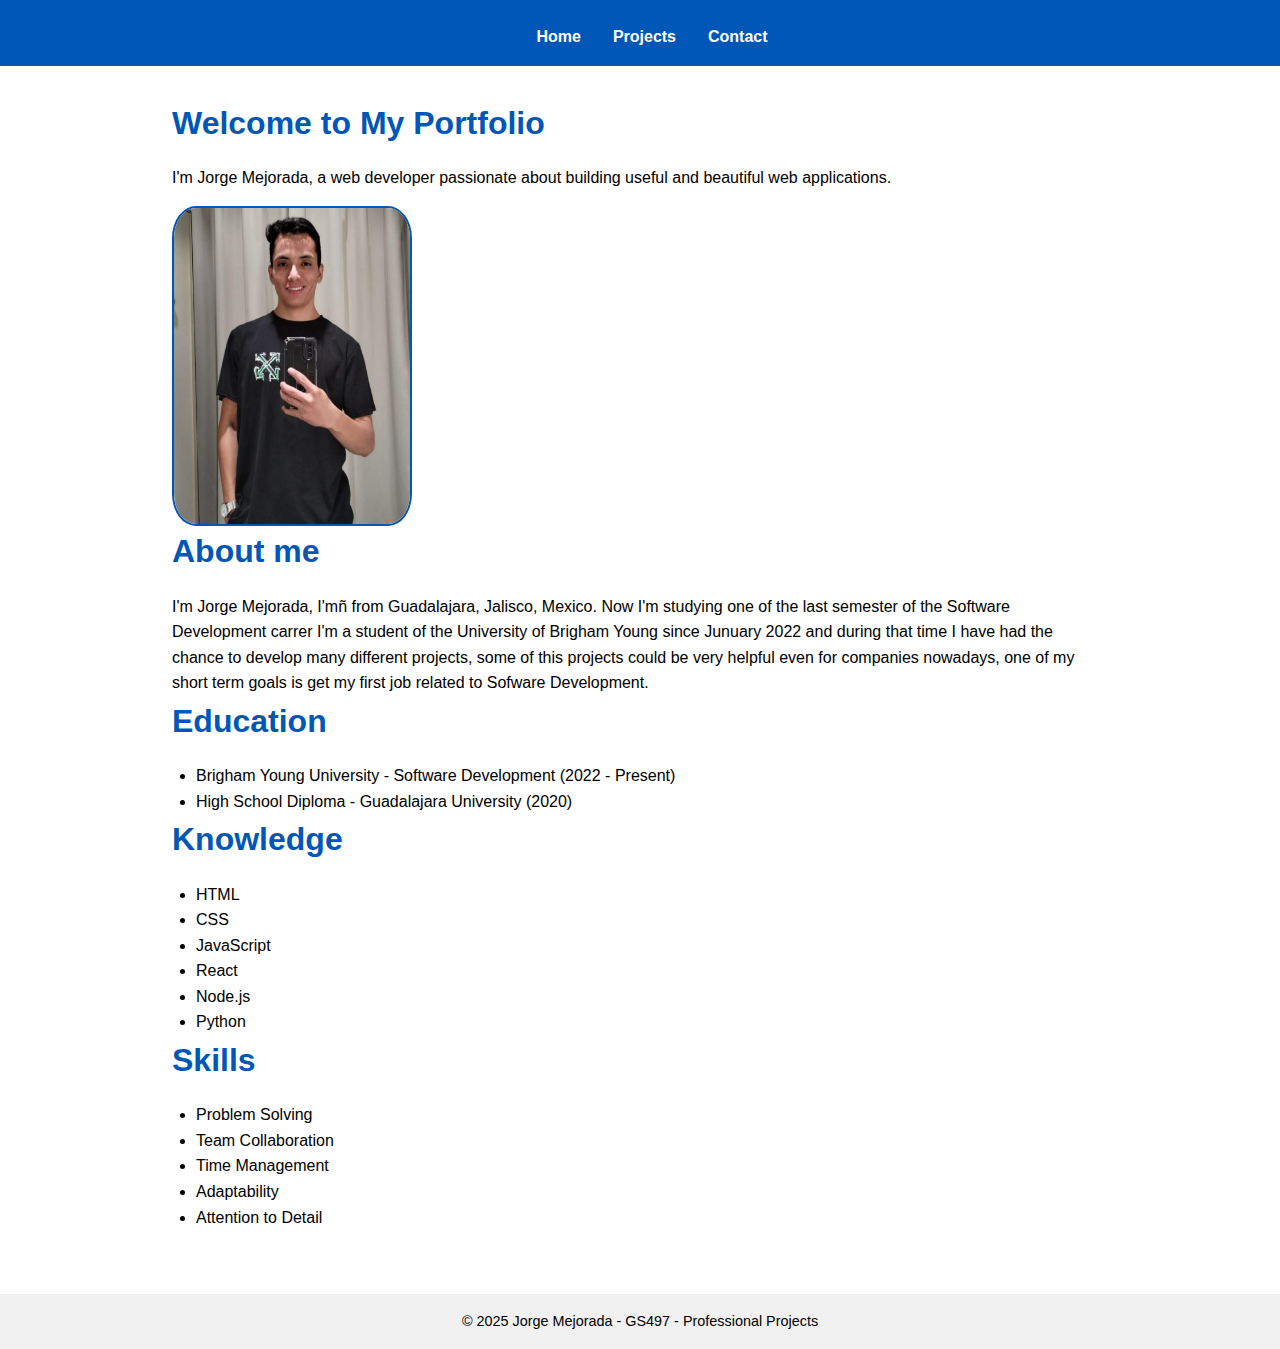
<file: index.html>
<!DOCTYPE html>
<html lang="en">
<head>
  <meta charset="UTF-8" />
  <meta name="viewport" content="width=device-width, initial-scale=1.0" />
  <title>Jorge Mejorada | Portfolio</title>
  <link rel="stylesheet" href="css/style.css" />
</head>
<body>
  <header>
    <nav>
      <ul>
        <li><a href="index.html">Home</a></li>
        <li><a href="projects.html">Projects</a></li>
        <li><a href="contact.html">Contact</a></li>
      </ul>
    </nav>
  </header>

  <main>
    <h1>Welcome to My Portfolio</h1>
    <p>I'm Jorge Mejorada, a web developer passionate about building useful and beautiful web applications.</p>

    <img id="profile" src="images/profile.jpeg">
    <h1>About me</h1>
    <p>I'm Jorge Mejorada, I'mñ from Guadalajara, Jalisco, Mexico. Now I'm studying one of the last semester of the Software Development carrer
        I'm a student of the University of Brigham Young since Junuary 2022 and during that time I have had the chance to develop many different
        projects, some of this projects could be very helpful even for companies nowadays, one of my short term goals is get my first job
        related to Sofware Development.
    </p>

    <h1>Education</h1>
    <ul>
      <li>Brigham Young University - Software Development (2022 - Present)</li>
      <li>High School Diploma - Guadalajara University (2020)</li>
    </ul>

    <h1>Knowledge</h1>
    <ul>
      <li>HTML</li>
      <li>CSS</li>
      <li>JavaScript</li>
      <li>React</li>
      <li>Node.js</li>
      <li>Python</li>
    </ul>

    <h1>Skills</h1>
    <ul>
        <li>Problem Solving</li>
        <li>Team Collaboration</li>
        <li>Time Management</li>
        <li>Adaptability</li>
        <li>Attention to Detail</li>
    </ul>
  </main>

  <footer>
    <p>&copy; 2025 Jorge Mejorada - GS497 - Professional Projects</p>
  </footer>

  <script src="js/script.js"></script>
</body>
</html>
</file>
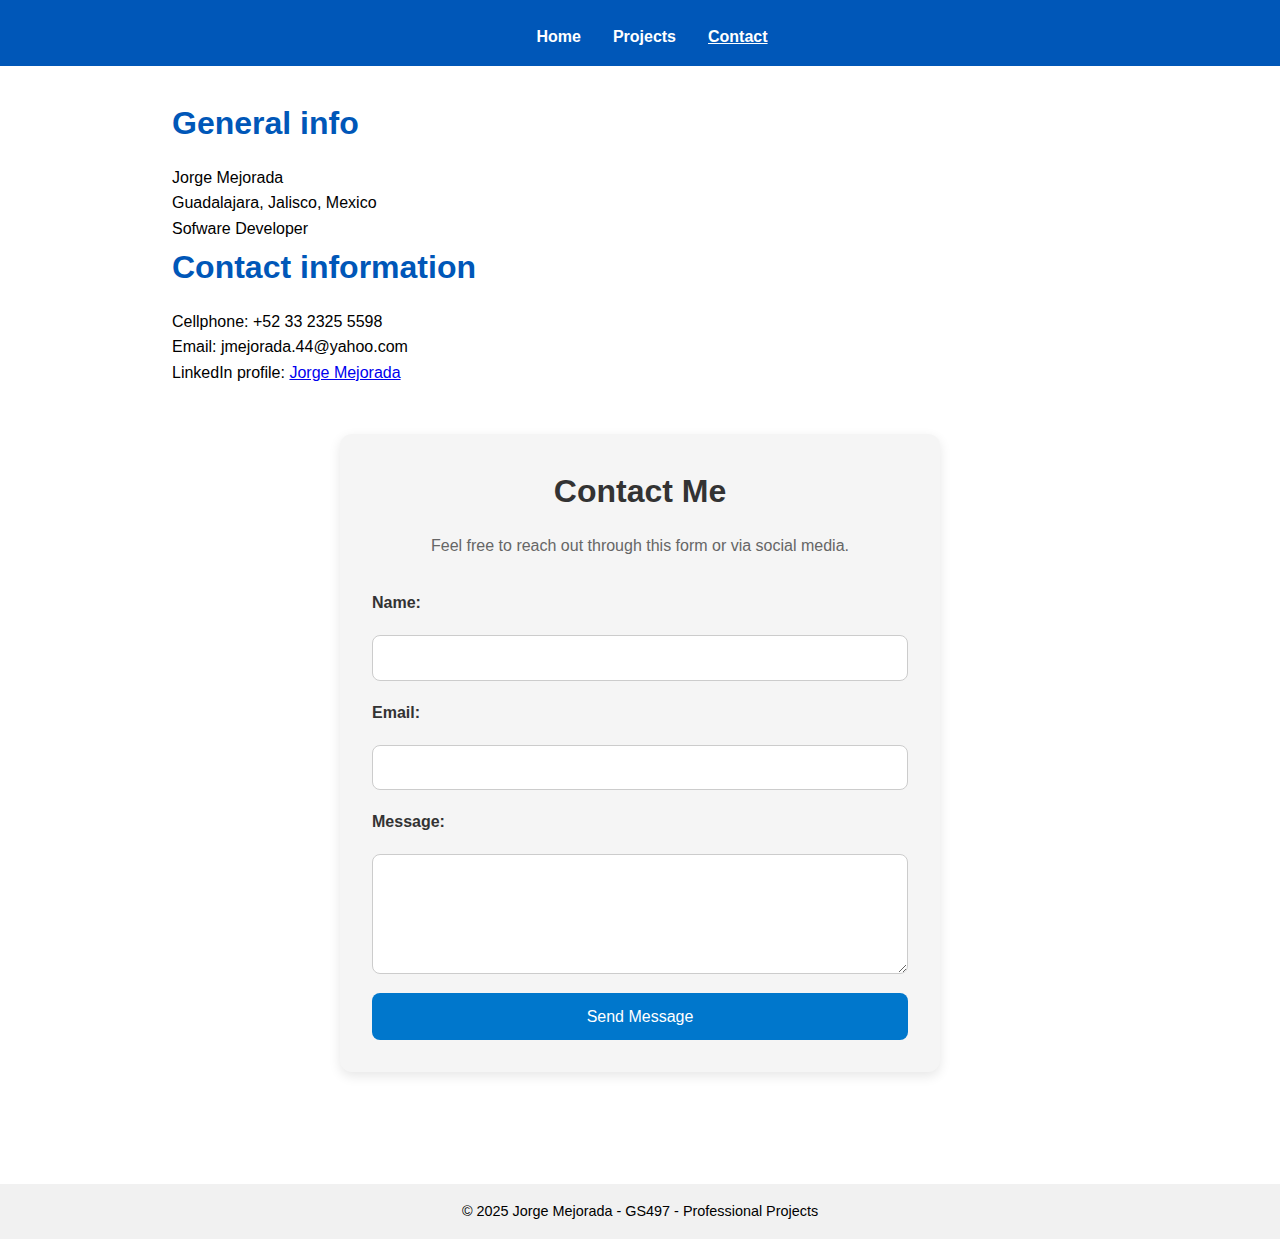
<file: contact.html>
<!DOCTYPE html>
<html lang="en">
<head>
  <meta charset="UTF-8" />
  <meta name="viewport" content="width=device-width, initial-scale=1.0"/>
  <title>Contact | Your Name</title>
  <link rel="stylesheet" href="css/style.css" />
</head>
<body>

  <header>
    <nav>
      <ul>
        <li><a href="index.html">Home</a></li>
        <li><a href="projects.html">Projects</a></li>
        <li><a href="contact.html" class="active">Contact</a></li>
      </ul>
    </nav>
  </header>

  <main>
  <div>
    <h1>General info</h1>

    <p>Jorge Mejorada</p>
    <p>Guadalajara, Jalisco, Mexico</p>
    <p>Sofware Developer</p>


    <h1>Contact information</h1>

    <p>Cellphone: +52 33 2325 5598</p>
    <p>Email: jmejorada.44@yahoo.com</p>
    <p>LinkedIn profile: <a href="https://www.linkedin.com/in/jorge-mejorada-00b981330/" target="_blank">Jorge Mejorada</a></p>

  </div>

    <section class="contact-section">
      <h1>Contact Me</h1>
      <p>Feel free to reach out through this form or via social media.</p>

      <form id="contactForm">
        <label for="name">Name:</label>
        <input type="text" id="name" name="name" required />

        <label for="email">Email:</label>
        <input type="email" id="email" name="email" required />

        <label for="message">Message:</label>
        <textarea id="message" name="message" required></textarea>

        <button type="submit">Send Message</button>
      </form>
    </section>
  </main>

  <footer>
    <p>&copy; 2025 Jorge Mejorada - GS497 - Professional Projects</p>
  </footer>

  <script src="js/script.js"></script>
</body>
</html>
</file>
<file: css/style.css>
/* Reset and base styles */
* {
  margin: 0;
  padding: 0;
  box-sizing: border-box;
}

body {
  font-family: 'Segoe UI', sans-serif;
  background-color: #ffffff;
  color: #000000;
  line-height: 1.6;
}

/* Header & Navigation */
header {
  background-color: #0057b8; /* Blue */
  padding: 1rem 0;
}

nav ul {
  list-style: none;
  display: flex;
  justify-content: center;
  gap: 2rem;
}

nav a {
  color: white;
  text-decoration: none;
  font-weight: bold;
}

nav a.active,
nav a:hover {
  text-decoration: underline;
}

/* Main Content */
main {
  padding: 2rem;
  max-width: 1000px;
  margin: 0 auto;
}

h1 {
  font-size: 2rem;
  color: #0057b8;
  margin-bottom: 1rem;
}

h2 {
  margin-top: 2rem;
  color: #003f7d;
}

/* Profile Image */
#profile {
  width: 15rem;
  height: 20rem;
  display: block;
  margin-top: 1rem;
  border-radius: 10%;
  border: 2px solid #0057b8;
}

/* Lists */
ul {
  margin-left: 1.5rem;
  margin-top: 0.5rem;
}

/* === Projects Section === */
.projects-grid {
  display: grid;
  grid-template-columns: repeat(auto-fit, minmax(280px, 1fr));
  gap: 2rem;
  margin-top: 2rem;
}

.project-card {
  background-color: #f9f9f9;
  border: 1px solid #ccc;
  padding: 1rem;
  border-radius: 8px;
  transition: box-shadow 0.3s ease;
  display: flex;
  flex-direction: column;
  align-items: center;
  text-align: center;
}

.project-card img {
  width: 100%;
  max-height: 160px;
  object-fit: cover;
  border-radius: 4px;
  margin-bottom: 1rem;
}

.project-card h3 {
  color: #0057b8;
  margin-bottom: 0.5rem;
}

/* Contact Section Styling */
.contact-section {
  max-width: 600px;
  margin: 3rem auto;
  padding: 2rem;
  background-color: #f5f5f5;
  border-radius: 12px;
  box-shadow: 0 4px 12px rgba(0, 0, 0, 0.1);
}

.contact-section h1 {
  text-align: center;
  margin-bottom: 1rem;
  color: #333;
}

.contact-section p {
  text-align: center;
  margin-bottom: 2rem;
  color: #666;
}

#contactForm {
  display: flex;
  flex-direction: column;
  gap: 1.2rem;
}

#contactForm label {
  font-weight: bold;
  color: #333;
}

#contactForm input,
#contactForm textarea {
  padding: 0.8rem;
  font-size: 1rem;
  border: 1px solid #ccc;
  border-radius: 8px;
  transition: border-color 0.3s ease;
}

#contactForm input:focus,
#contactForm textarea:focus {
  border-color: #0077cc;
  outline: none;
}

#contactForm textarea {
  resize: vertical;
  min-height: 120px;
}

#contactForm button {
  padding: 0.9rem;
  font-size: 1rem;
  background-color: #0077cc;
  color: white;
  border: none;
  border-radius: 8px;
  cursor: pointer;
  transition: background-color 0.3s ease;
}

#contactForm button:hover {
  background-color: #005fa3;
}

/* Footer */
footer {
  text-align: center;
  padding: 1rem;
  background-color: #f1f1f1;
  font-size: 0.9rem;
  margin-top: 2rem;
}

.project-card p.collapsed {
  max-height: 0;
  overflow: hidden;
  transition: max-height 0.3s ease;
}
.project-card p {
  max-height: 500px;
  transition: max-height 0.3s ease;
}
</file>
